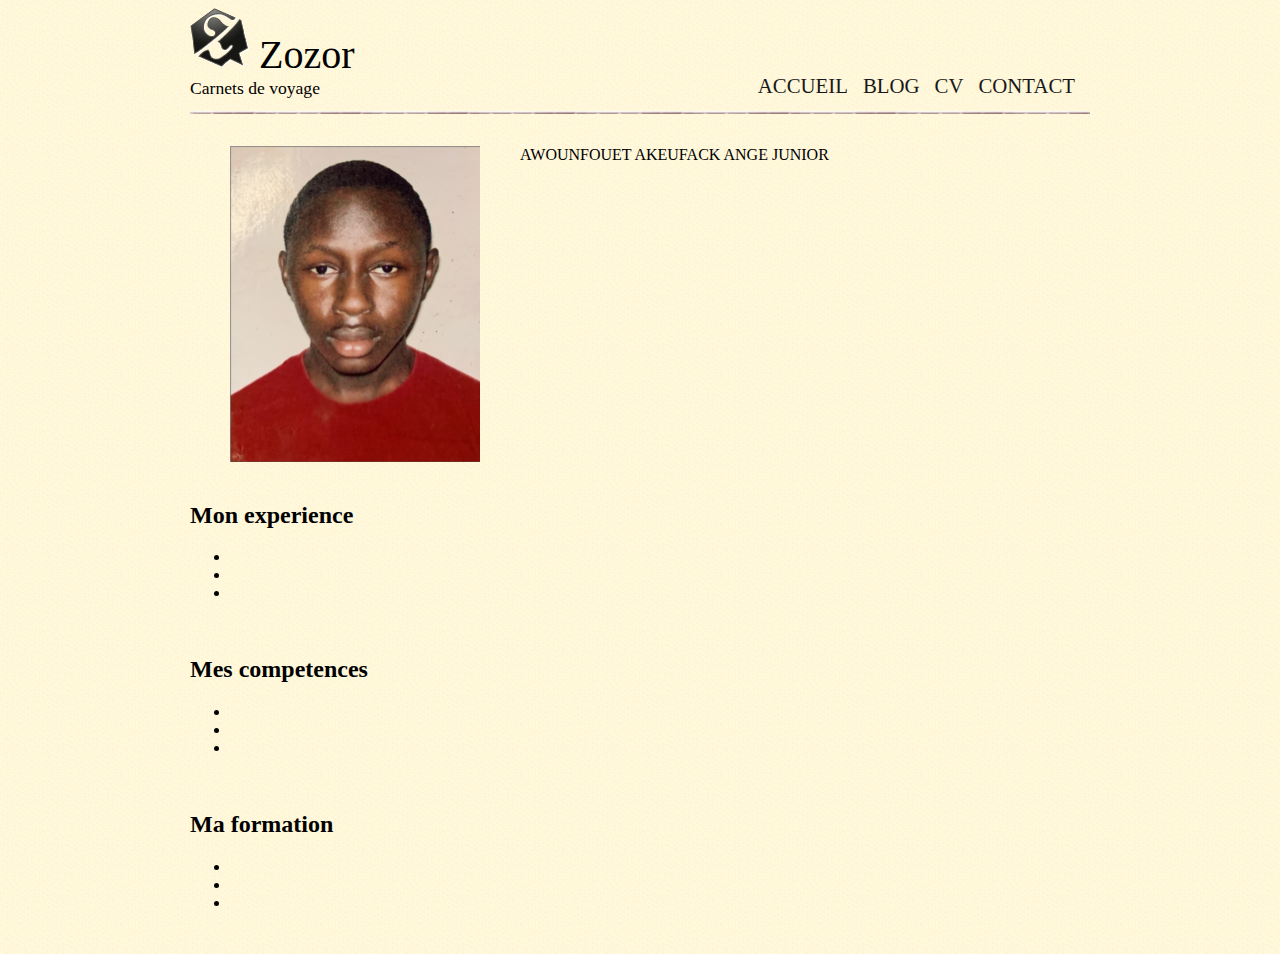
<file: html_css/index.html>
<!DOCTYPE html>
<html>
	<head>
		<link rel="stylesheet" type="text/css" href="style.css">
		<meta charset="utf-8">
		<title>CV</title>
	</head>
	<body>
		<div id="bloc_page">
			<header>
	                <div id="titre_principal">
	                    <div id="logo">
	                        <img src="zozor_logo.png" alt="Logo de Zozor" />
	                        <h1>Zozor</h1>    
	                    </div>
	                    <h2>Carnets de voyage</h2>
	                </div>
	                
	                <nav>
	                    <ul>
	                        <li><a href="../index.html">ACCUEIL</a></li>
	                        <li><a href="#">BLOG</a></li>
	                        <li><a href="#">CV</a></li>
	                        <li><a href="#">CONTACT</a></li>
	                    </ul>
	                </nav>
	            </header>
		
				<P>
					<div id="image">
					<figure>
						<img src="image_3il_mini.png">
						<figcaption> </figcaption>
					</figure>
					<div class="description">
						
							<p> AWOUNFOUET AKEUFACK ANGE JUNIOR</p>
						
					</div>
					</div>
				<!--<a href="FB_IMG_16062965407559921.jpg"><img src="FB_IMG_16062965407559921_mini.jpg" alt="photo"> </a>-->
				</P>
			<h2>Mon experience</h2>
				<ul>
					<li></li>
					<li></li>
					<li></li>
				</ul>
				<br>
			<h2>Mes competences</h2>
				<ul>
					<li></li>
					<li></li>
					<li></li>
				</ul>
				<br>
			<h2>Ma formation</h2>
				<ul>
					<li></li>
					<li></li>
					<li></li>
				</ul>	
				<br>
		</div>
	</body>
</html>
</file>
<file: html_css/style.css>
#bloc_page
{
    width: 900px;
    margin: auto;
}
h1
{
	color: black;
	text-align: center;
}

body
{
	padding: auto;
	background-image: url(fond_jaune.png);
}
/*h1,h2,h3
{
	border:4px solid skyblue;
	box-shadow: 6px 6px 0px skyblue;
}*/
/*.description
{
	text-align:center ;
	font-weight:bold;
	line-height: 20px;
}*/
figure
{
	vertical-align: top;
}
.description: nth-child(1)
{
	width: 500px;
	height: 100px;
}
#image
{
	display: flex;
}
header
{
    background: url('separateur.png') repeat-x bottom;
    display: flex;
    justify-content: space-between;
    align-items: flex-end;
}
#titre_principal
{
    display: flex;
    flex-direction: column;
}

#logo
{
    display: flex;
    flex-direction: row;
    align-items: baseline;
}

#logo img
{
    width: 59px;
    height: 60px;
}

header h1
{
    font-family: 'BallparkWeiner', serif;
    font-size: 2.5em;
    font-weight: normal;
    margin: 0 0 0 10px;
}

header h2
{
    font-family: Dayrom, serif;
    font-size: 1.1em;
    margin-top: 0px;
    font-weight: normal;
}
nav ul
{
    list-style-type: none;
    display: flex;
}

nav li
{
    margin-right: 15px;
}

nav a
{
    font-size: 1.3em;
    color: #181818;
    padding-bottom: 3px;
    text-decoration: none;
}

nav a:hover
{
    color: #760001;
    border-bottom: 3px solid #760001;
}
</file>
